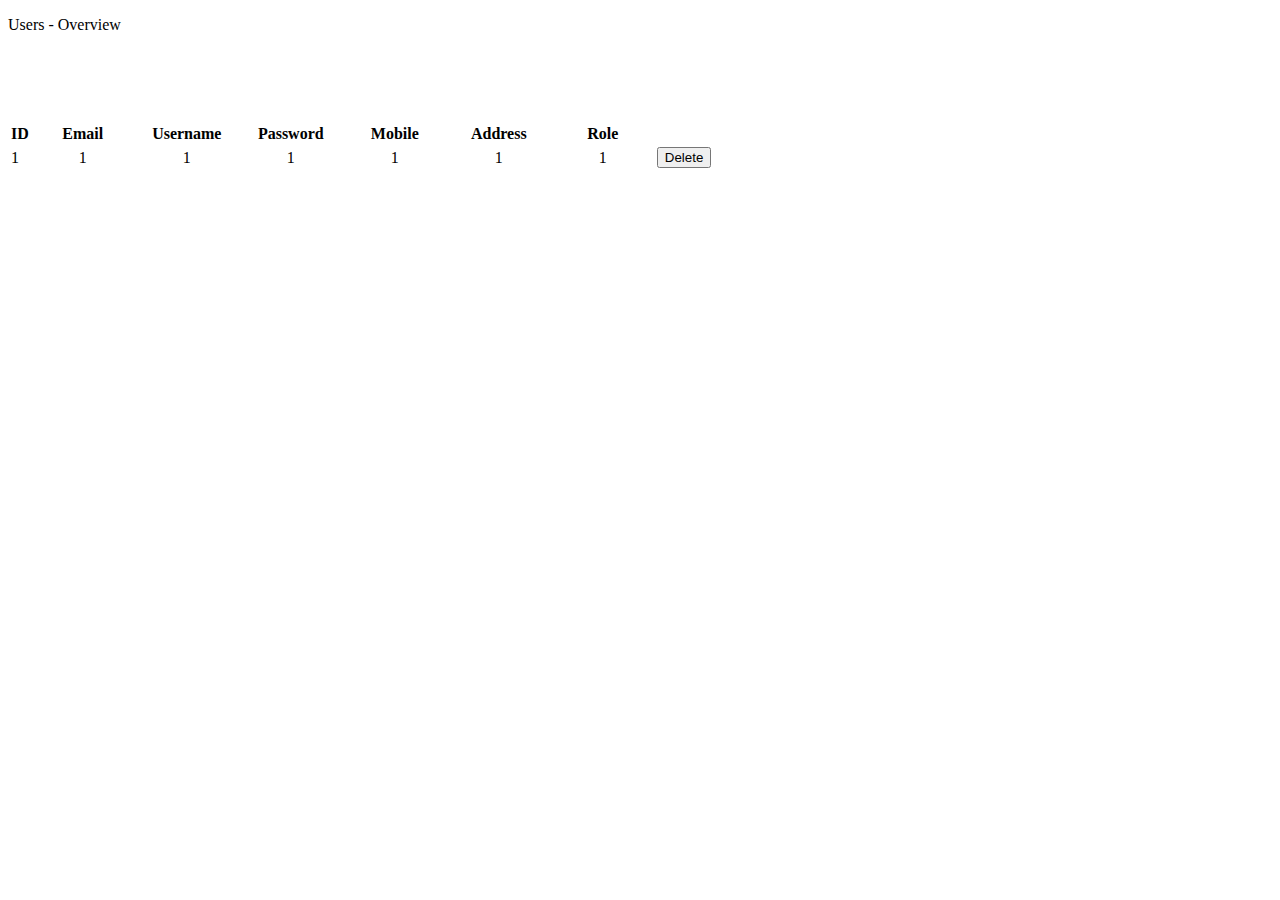
<file: VehicleManagement/target/classes/templates/getUsers.html>
<!DOCTYPE html>
<html lang="en" xmlns:th="http://www.w3.org/1999/xhtml">
<head>

    <title>Registered Users</title>
    <meta http-equiv="Content-Type" content="text/html; charset=UTF-8"/>
</head>


<body>
<div>

<div>
    <p>Users - Overview</p>
    <br>
</div>

<br>

<div>
<span th:if="${currentUser != null}" th:text="${currentUser.username}"></span>
</div>

    <br><br>

<table id="users">
    <thead>
    <tr>
        <th>ID</th>
        <th>Email</th>
        <th>Username</th>
        <th>Password</th>
        <th>Mobile</th>
        <th>Address</th>
        <th>Role</th>
    </tr>
    </thead>
    <tbody>


    <tr th:each="user : ${users}">
        <td th:text="${user.id}" width="15">1</td>
        <td th:text="${user.email}" width="100" align="middle">1</td>
        <td th:text="${user.username}" width="100" align="middle">1</td>
        <td th:text="${user.password}" width="100" align="middle">1</td>
        <td th:text="${user.mobile}" width="100" align="middle">1</td>
        <td th:text="${user.address}" width="100" align="middle">1</td>
        <td th:text="${user.roles}" width="100" align="middle">1</td>

        <td>
            <form th:action="@{/getUsers/removeUser/} + ${user?.id} + '/'" th:object="${registerUser}"
                  method="delete">
                <input type="submit" value="Delete"/>
            </form>
        </td>


    </tr>
    </tbody>
</table>

</div>
</body>
</html>
</file>
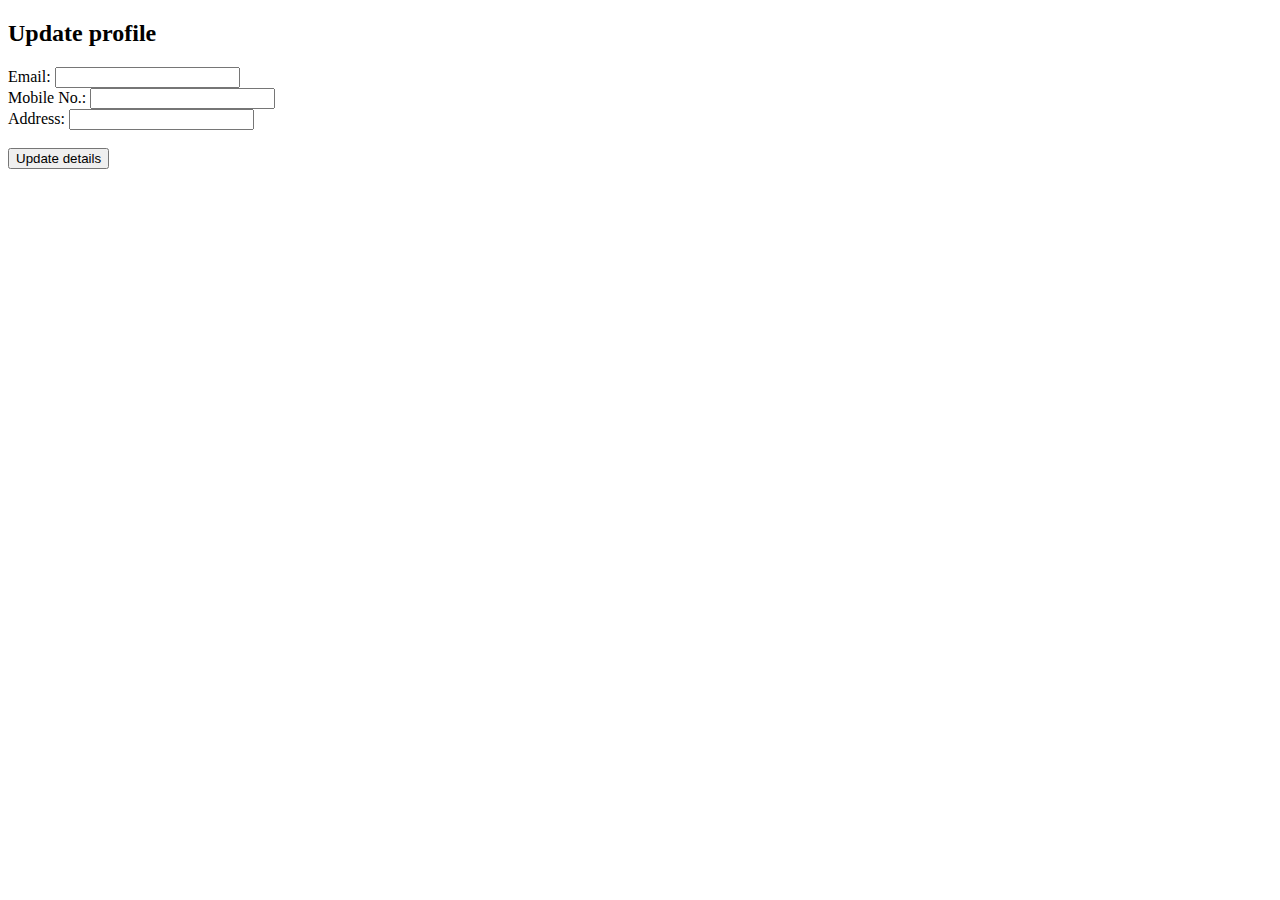
<file: VehicleManagement/target/classes/templates/updateUserDetails.html>
<!DOCTYPE HTML>
<html xmlns:th="http://www.thymeleaf.org"
      xmlns:xsi="http://www.w3.org/2001/XMLSchema-instance"
      xsi:schemaLocation="http://www.thymeleaf.org ">
<head>
    <title>Update My Profile</title>
    <meta http-equiv="Content-Type" content="application/x-www-form-urlencoded; charset=UTF-8"/>
</head>
<body>

<h2>Update profile</h2>

<div>
    <form action="#" th:action="@{/getUsers/update/} + ${userId} + '/'" th:object="${updateRegisterUserRequest}"
          method="post">
        <div>
            <label th:for="${email}">Email: </label>
            <input type="text" id="email" name="email" th:value="*{email}"/>
        </div>

        <div>
            <label th:for="${mobile}">Mobile No.: </label>
            <input type="text" id="mobile" name="mobile" th:value="*{mobile}"/>
        </div>

        <div>
            <label th:for="${address}">Address: </label>
            <input type="text" id="address" name="address" th:value="*{address}"/>
        </div>
        <br>
        <div>
            <input type="submit" id="doUpdate" name="save user" value="Update details"/>
        </div>
    </form>
</div>
</body>
</html>
</file>
